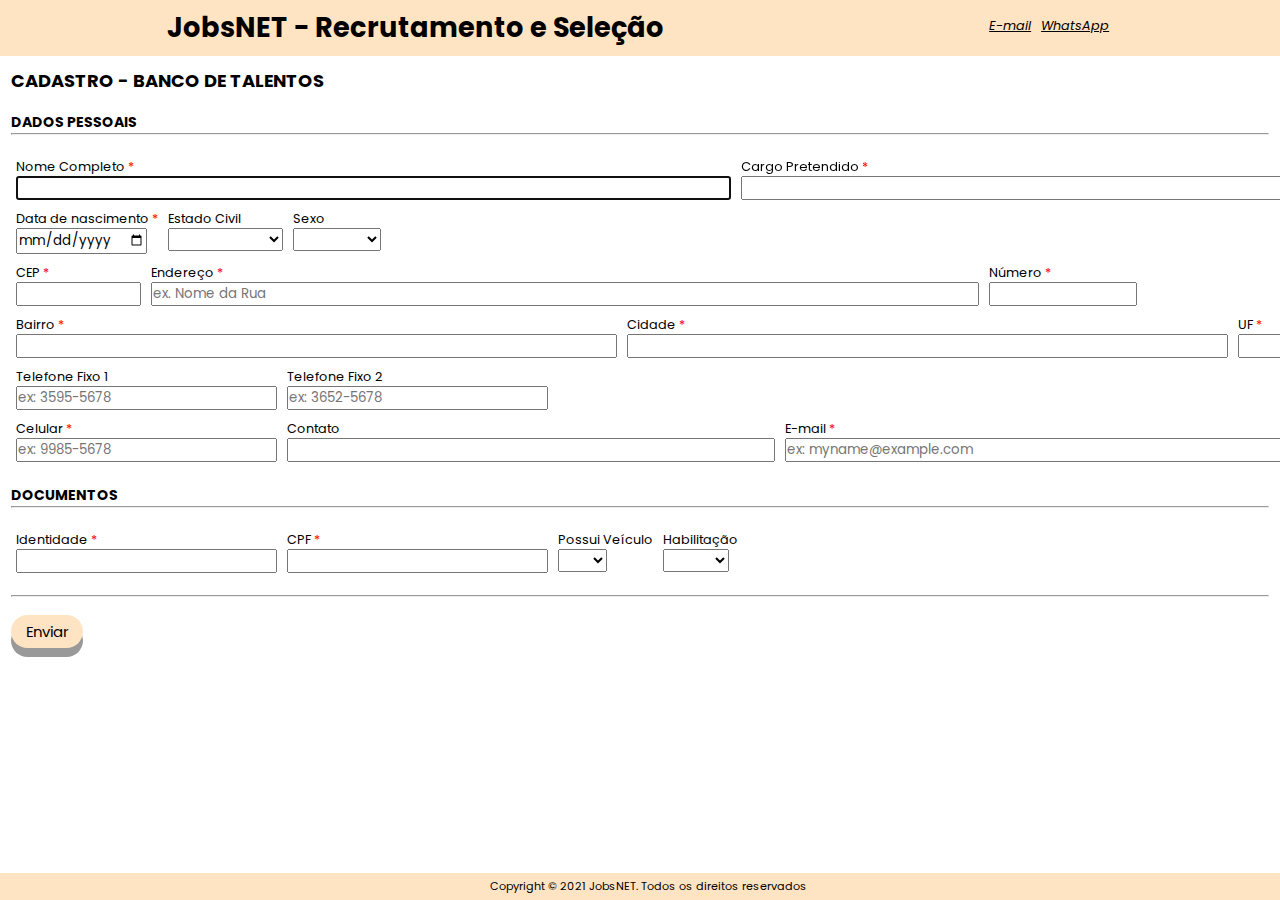
<file: formulario.html>
<html lang="pt-BR">
    <head>
        <link href="https://fonts.googleapis.com/css2?family=Poppins:ital,wght@0,300;0,400;0,500;0,700;1,300;1,400;1,500;1,700&display=swap" rel="stylesheet">
        <link rel="stylesheet" href="style.css">
        <title>.: JobsNET Banco de Talentos :.</title>
    </head>

    <body>
        <header>
            <div>
                <h1>JobsNET - Recrutamento e Seleção</h1>
            </div>

            <div>
                <ul>
                    <li>
                        <a target="_blank" href="mailto:jobsnet@gmail.com">E-mail</a>
                    </li>
                    <li>
                        <a target="_blank" href="https://wa.me/319995-9992">WhatsApp</a>
                    </li>
                </ul>
            </div> 
        </header>

        <form action="" method="post" autocomplete="off">
            <h3>CADASTRO - BANCO DE TALENTOS</h3> 
            <br>
            <h4>DADOS PESSOAIS</h4>
            <hr>
            <br>

            <div class="flex-containerPrimeiraLinha">        
                <div>
                    <label for="nome">Nome Completo</label>
                    <label for="*" style="color: red;">*</label><br>
                    <input type="text" name="nome" id="nome" size="60" maxlength="60" autofocus required><br>
                </div>

                <div>
                    <label for="cargo">Cargo Pretendido</label>
                    <label for="*" style="color: red;">*</label><br>
                    <input type="text" name="cargo" id="cargo" size="50" maxlength="50" required><br>
                </div>
            </div>

            <div class="flex-containerSegundaLinha">
                <div>
                    <label for="mes">Data de nascimento</label>
                    <label for="*" style="color: red;">*</label><br>
                    <input type="date" name="datanascimento" id="datanascimento" size="8" maxlength="8" required> 
                </div>

                <div>
                    <label for="estadocivil">Estado Civil</label><br>
                    <select id="estadoCivil" name="estadoCivil">
                        <option value="" selected></option>
                        <option value="casado">Casado(a)</option>
                        <option value="divorciado">Divorciado(a)</option>
                        <option value="separdo">Separado(a)</option>
                        <option value="solteiro">Solteiro(a)</option>
                        <option value="uniaoestavel">União estável</option>
                        <option value="viuvo">Viúvo(a)</option>
                    </select><br>
                </div>

                <div>
                    <label for="sexo">Sexo</label><br>
                    <select id="sexo" name="Sexo">
                        <option value="" selected></option>
                        <option value="feminino">Feminino</option>
                        <option value="masculino">Masculino</option>
                        <option value="outro">Outro</option>
                    </select><br>
                </div>
            </div>

            <div class="flex-containerTerceiraLinha">
                <div>
                    <label for="cep">CEP</label>
                    <label for="*" style="color: red;">*</label><br>
                    <input type="text" name="cep" id="cep" size="8" maxlength="8" required>
                </div>

                <div>
                    <label for="logradouro">Endereço</label>
                    <label for="*" style="color: red;">*</label><br>
                    <input type="text" name="logradouro" id="logradouro" placeholder="ex. Nome da Rua" size="70" maxlength="70" required><br>
                </div>

                <div>
                    <label for="numero">Número</label>
                    <label for="*" style="color: red;">*</label><br>
                    <input type="text" name="numero" id="numero" size="10" maxlength="10" required><br>
                </div>
            </div>

            <div class="flex-containerQuartaLinha">
                <div>
                    <label for="bairro">Bairro</label>
                    <label for="*" style="color: red;">*</label><br>
                    <input type="text" name="bairro" id="bairro" size="50" maxlength="50" required><br>
                </div>

                <div>
                    <label for="cidade">Cidade</label>
                    <label for="*" style="color: red;">*</label><br>
                    <input type="text" name="cidade" id="cidade" size="50" maxlength="50" required><br>
                </div>

                <div>
                    <label for="uf">UF</label>
                    <label for="*" style="color: red;">*</label><br>
                    <input type="text" name="uf" id="uf" size="2" maxlength="2" required><br>
                </div>
            </div>

            <div class="flex-containerQuintaLinha">
                <div>
                    <label for="tel1">Telefone Fixo 1</label><br>
                    <input type="tel" name="tel1" id="tel1" placeholder="ex: 3595-5678" pattern="[0-9]{4}-[0-9]{4}"><br>
                </div>

                <div>
                    <label for="tel2">Telefone Fixo 2</label><br>
                    <input type="tel" name="tel2" id="tel2" placeholder="ex: 3652-5678" pattern="[0-9]{4}-[0-9]{4}"><br>
                </div>
            </div>

            <div class="flex-containerSextaLinha">
                <div>
                    <label for="cel">Celular</label>
                    <label for="*" style="color: red;">*</label><br>
                    <input type="tel" name="cel" id="cel" required placeholder="ex: 9985-5678" pattern="[0-9]{4}-[0-9]{4}"><br>
                </div>

                <div>
                    <label for="contato">Contato</label><br>
                    <input type="text" name="contato" id="contato" size="40" maxlength="40"><br>
                </div>

                <div>
                    <label for="email">E-mail</label>
                    <label for="*" style="color: red;">*</label><br>
                    <input type="email" name="email" id="email" placeholder="ex: myname@example.com" size="50" maxlength="50" required><br><br>
                </div>
            </div>

            <h4>DOCUMENTOS</h4>
            <hr>
            <br>

            <div class="flex-containerSetimaLinha">
                <div>
                    <label for="identidade">Identidade</label>
                    <label for="*" style="color: red;">*</label><br>
                    <input type="input" name="identidade" id="identidade" maxlength="15" required><br>
                </div>

                <div>
                    <label for="cpf_digitado">CPF</label>
                    <label for="*" style="color: red;">*</label><br>
                    <input type="input" name="cpf_digitado" id="cpf_digitado" maxlength="13" required><br>
                </div>

                <div>
                    <label for="veiculo">Possui Veículo</label><br>
                    <select id="veiculo" name="veiculo">
                        <option value="" selected></option>
                        <option value="sim">Sim</option>
                        <option value="nao">Não</option>
                    </select><br>
                </div>

                <div>
                    <label for="habilitacao">Habilitação</label><br>
                    <select id="habilitacao" name="habilitacao">
                        <option value="" selected></option>            
                        <option value="a">CNH A</option>
                        <option value="b">CNH B</option>
                        <option value="c">CNH C</option>
                        <option value="d">CNH D</option>
                        <option value="e">CNH E</option>
                    </select><br><br>
                </div>    
            </div>    
    
            <hr>
            <br>
            <button class="buttonInput" type="submit">Enviar</button>
        </Form>

        <div class="container page-header">
            <div id="success" class="alert alert-success" style="display: none;" role="alert">
            </div>

            <div id="error" class="alert alert-danger" style="display: none;" role="alert">
                <strong style="color:red;">Atenção!</strong> CPF informado inválido. 
            </div>
        </div>
    </body>

    <script = src="./script.js"></script>

    <div class="footer">
        Copyright © 2021 JobsNET. Todos os direitos reservados
    </div>
</html>
</file>
<file: style.css>
* {
    padding:0px;
    margin: 0px;
    color: black;
    font-family: 'Poppins', sans-serif;
}

ul {
    list-style: none;
    font-style: italic;
}

header {
    display: flex; 
    justify-content:space-around;
    width: 99%;
    padding: 7px; 
    margin-bottom: 10px;    
    margin-top: 0px;
    margin-left: 0px;
    background-color: bisque;
}
   
header ul {
    display: flex;
}

header ul li {
    padding: 5px;
}

header ul li a {
    transform: 300ms;
    font-size: 80%;
}

header ul li a:hover {
    color:dodgerblue;
    text-decoration: underline;
}

h1 {
    font-size: 170%;
}

h3 {
    font-size: 140%;
}

h4 {
    font-size: 110%;
}

form {
    font-size: 80%;
    margin-left: 10px;
    margin-right: 10px;
    padding: 1px;
}

.page-header {
    margin-top: 20px;
    margin-left: 20px;
}

.flex-quemSomos {
    display: flex;
    flex-direction: column;
    align-items:flex-start;
}

.flex-containerPrimeiraLinha {
    display: flex; 
    justify-content: left;
}

.flex-containerPrimeiraLinha div {
    margin: 5px;
}

.flex-containerSegundaLinha {
    display: flex; 
    justify-content: left;
}

.flex-containerSegundaLinha div {
    margin: 5px;
}

.flex-containerTerceiraLinha {
    display: flex;  
    justify-content: left;
}

.flex-containerTerceiraLinha div {
    margin: 5px;
}

.flex-containerQuartaLinha {
    display: flex;  
    justify-content: left;
}

.flex-containerQuartaLinha div {
    margin: 5px;
}

.flex-containerQuintaLinha {
    display: flex;  
    justify-content: left;
}

.flex-containerQuintaLinha div {
    margin: 5px;
}

.flex-containerSextaLinha {
    display: flex;  
    justify-content: left;
}

.flex-containerSextaLinha div {
    margin: 5px;
}

.flex-containerSetimaLinha {
    display: flex;  
    justify-content: left;
}

.flex-containerSetimaLinha div {
    margin: 5px;
}

.quemSomos {
    text-align: justify;
    width: 75%;
    font-size: 130%;
    margin-left: 155px;
    margin-top: 50px;
}

.imagem {
    text-align:right;
    width: 90%;
}

.button {
    display: inline-block;
    padding: 5px 15px;
    font-size: 15px;
    cursor: pointer;
    text-align: center;
    text-decoration: none;
    outline: none;
    color:black;
    background-color: bisque;
    border: none;
    border-radius: 25px;
    box-shadow: 0 9px #999;
    margin-left: 155px;
}
  
.button:hover {
    background-color:cornflowerblue;
    color: white;
}

.button:active {
    background-color:cornflowerblue;
    box-shadow: 0 5px #666;
    transform: translateY(4px);
}

.buttonInput {
    display: inline-block;
    padding: 5px 15px;
    font-size: 15px;
    cursor: pointer;
    text-align: center;
    text-decoration: none;
    outline: none;
    color:black;
    background-color: bisque;
    border: none;
    border-radius: 25px;
    box-shadow: 0 9px #999;
}
  
.buttonInput:hover {
    background-color:cornflowerblue;
    color: white;
}

.buttonInput:active {
    background-color:cornflowerblue;
    box-shadow: 0 5px #666;
    transform: translateY(4px);
}

.footer {
    position: fixed;
    left: 0;
    bottom: 0;
    width: 99%;
    background-color: bisque;
    text-align: center;
    font-size: 70%;
    padding: 5px 15px;
}
</file>
